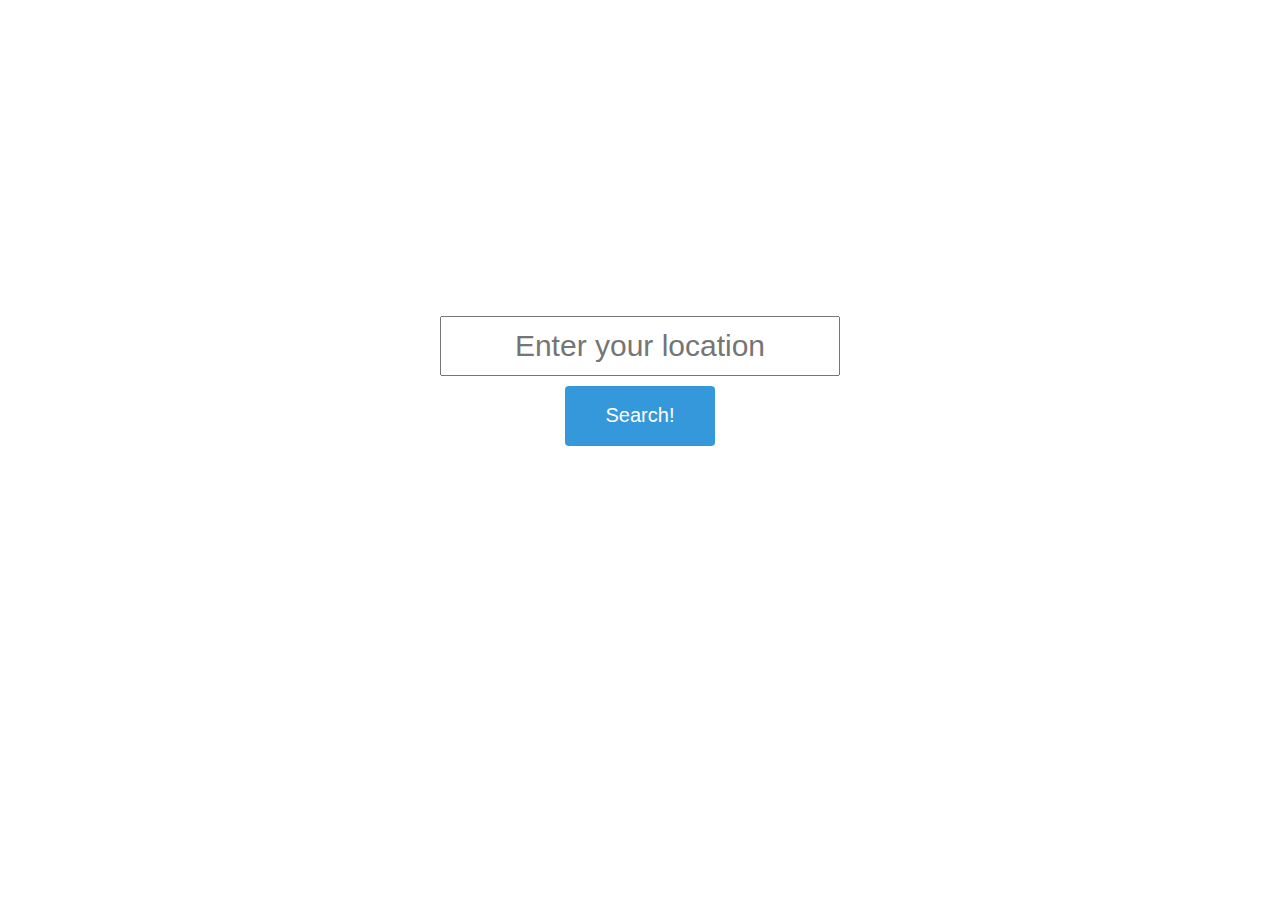
<file: index.html>
<!DOCTYPE html>
<html>
<head>
  <meta charset="utf-8">
  <meta name="viewport" content="width=device-width">
  <title>Food Hackaton</title>
  <script type="text/javascript" src="https://code.jquery.com/jquery-3.1.1.min.js"></script>
  <script type="text/javascript" src="script.js"></script>
  <link rel="stylesheet" href="https://maxcdn.bootstrapcdn.com/bootstrap/3.3.7/css/bootstrap.min.css" type="text/css" />
  <link rel="stylesheet" href="styles.css" type="text/css">
  
</head>
<body>
  <div id="title1"><h1>Grocery Store Searcher</h1></div>
  <div id="form">
  
    <input type="text" name="Seacher" id="input" placeholder="Enter your location"/><br>
    <button type="button" id="button1" class="btn btn-submit">Search!</button>
  </div>
 


</body>
</html>
</file>
<file: styles.css>
body{
    
    background: url("http://i.giphy.com/3o6Ztku39gje755xG8.gif") no-repeat center center fixed; 
  -webkit-background-size: cover;
  -moz-background-size: cover;
  -o-background-size: cover;
  background-size: cover;
}
#title1{
    text-align: center;
    font-family: "Times New Roman", Times, serif;
    margin: auto;
}

#input{
    text-align: center;
    height:60px;
    width:400px;
    font-size:30px;
}
#form{
    margin:0 auto;
    text-align: center;
    margin-top: 20%;
}
.btn,.btn-submit{
    text-align: center;
    display: inline-block !important;
    margin:10px auto;
    height:60px;
    color:white;
    width:150px;
    background-color: #3498db;
    font-size:20px;
}

h1{
    color: white;
}
</file>
